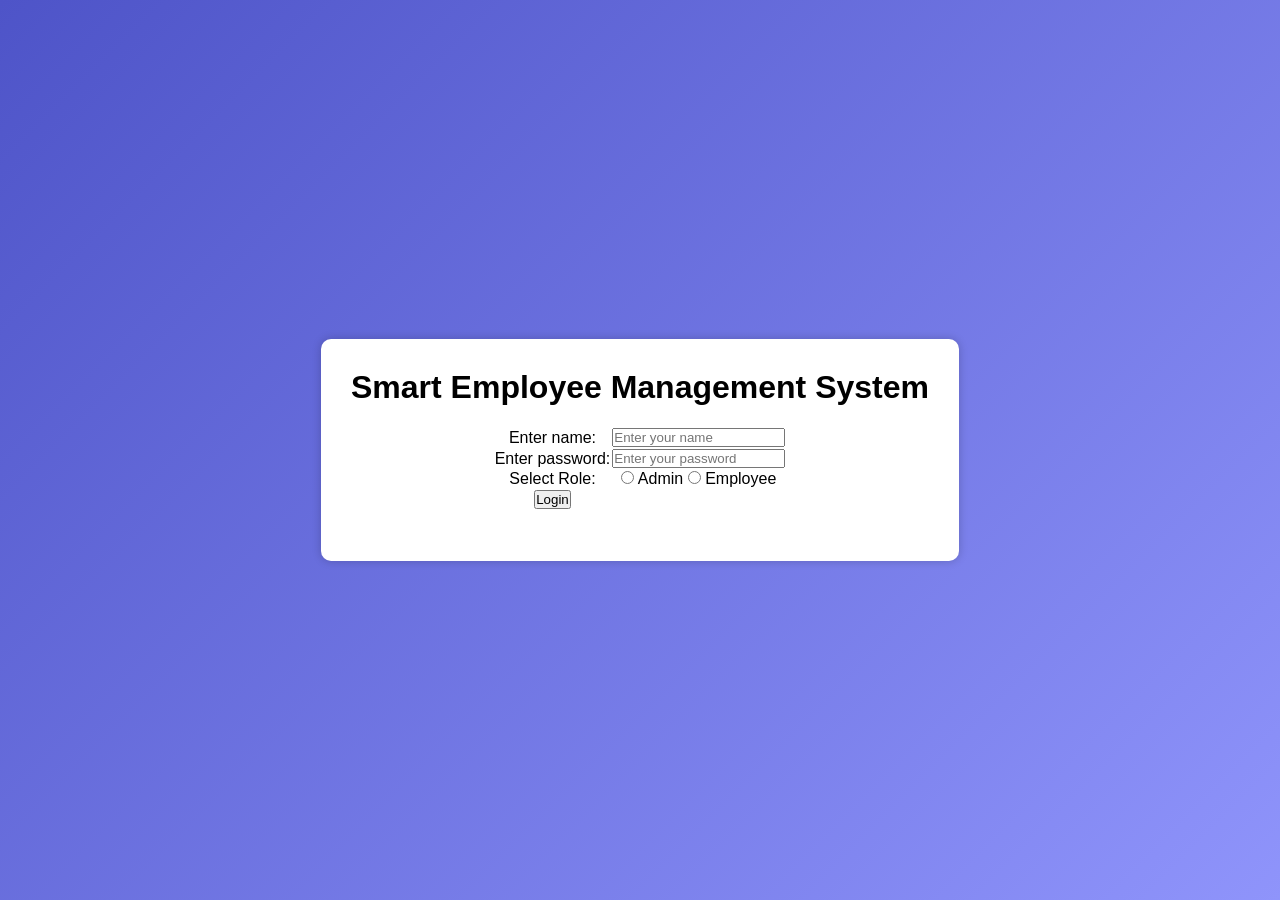
<file: index.html>
<!DOCTYPE html>
<html lang="en">
<head>
    <meta charset="UTF-8">
    <meta name="viewport" content="width=device-width, initial-scale=1.0">
    <title>SEMS</title>
    <link rel="stylesheet" href="style.css">
    <script defer src="script.js"></script>
</head>
<body>
    <div id="container">
        <h1>Smart Employee Management System</h1>
        <!-- name -->
         <table id="table">
            <tr>
                <td><label for="username">Enter name:</label></td>
                <td>
                    <input type="text" 
                    placeholder="Enter your name" 
                    id="username" 
                    name="username" required>
                </td>
            </tr>
            <!-- password -->
            <tr>
                <td><label for="password">Enter password:</label></td>
                <td><input type="password" 
                    placeholder="Enter your password" 
                    id="password" 
                    name="password" required>
                </td>
            </tr>
            <!-- role -->
            <tr>
            <td><label for="role">Select Role:</label></td>
            <td>
                <input type="radio" name="role" id="admin" value="Admin" required>
                <label for="admin">Admin</label>
                <input type="radio" name="role" id="employee" value="Employee" required>
                <label for="employee">Employee</label>
            </td>
        </tr>
            <!-- submit button -->
            <tr>
                <td><button id="login-btn">Login</button></td>
            </tr>
        </table>
    </div>
    <div id="welcomediv"></div>
</body>
</html>
</file>
<file: style.css>
*{
    padding: 0;
    margin: 0;
}
body{

  display: flex;
  justify-content: center;
  align-items: center;
  height: 100vh;
  background: linear-gradient(135deg, #4e54c8, #8f94fb);
  font-family: Arial, sans-serif;
}

#container {
  background: #fff;
  padding: 30px;
  border-radius: 10px;
  box-shadow: 0 0 10px rgba(0,0,0,0.2);
  text-align: center;
}

#table {
  margin: 20px auto;
}

#login-btn{
    text-align: center;
    display: inline-block;
}
</file>
